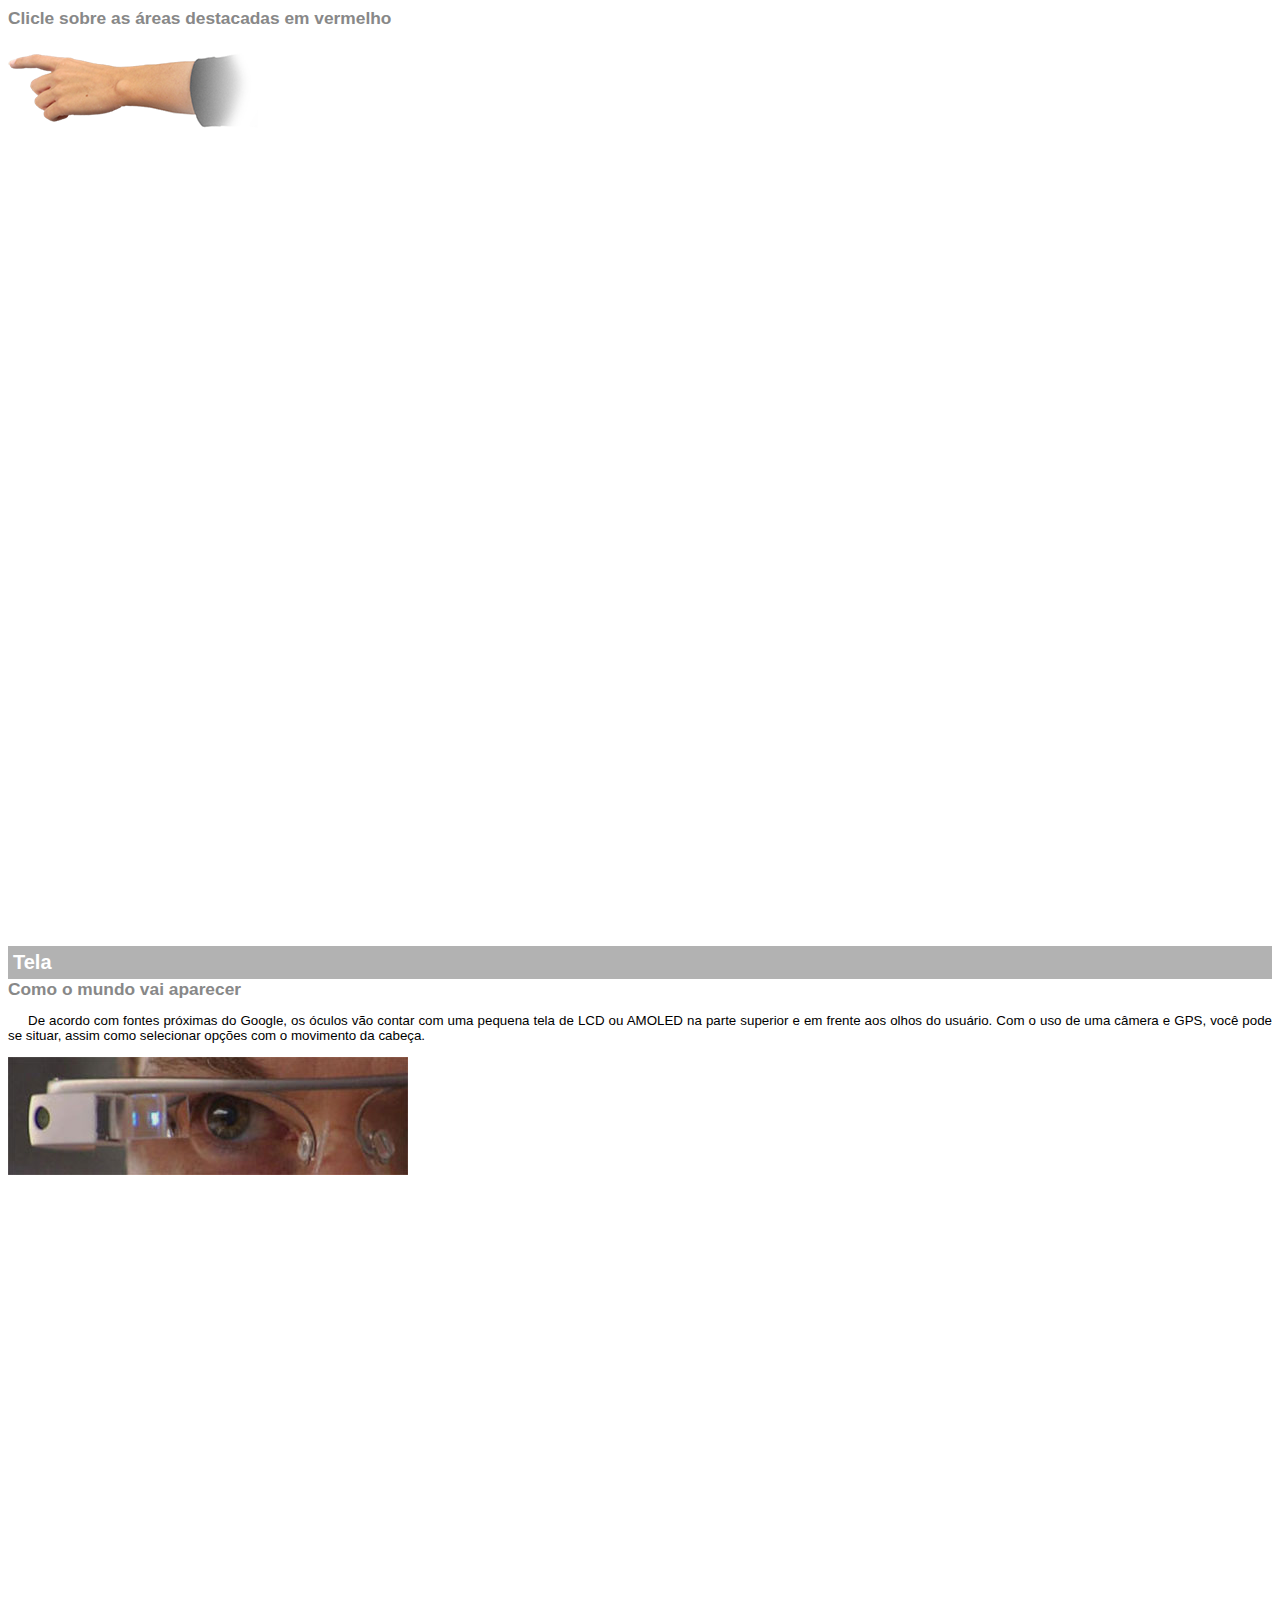
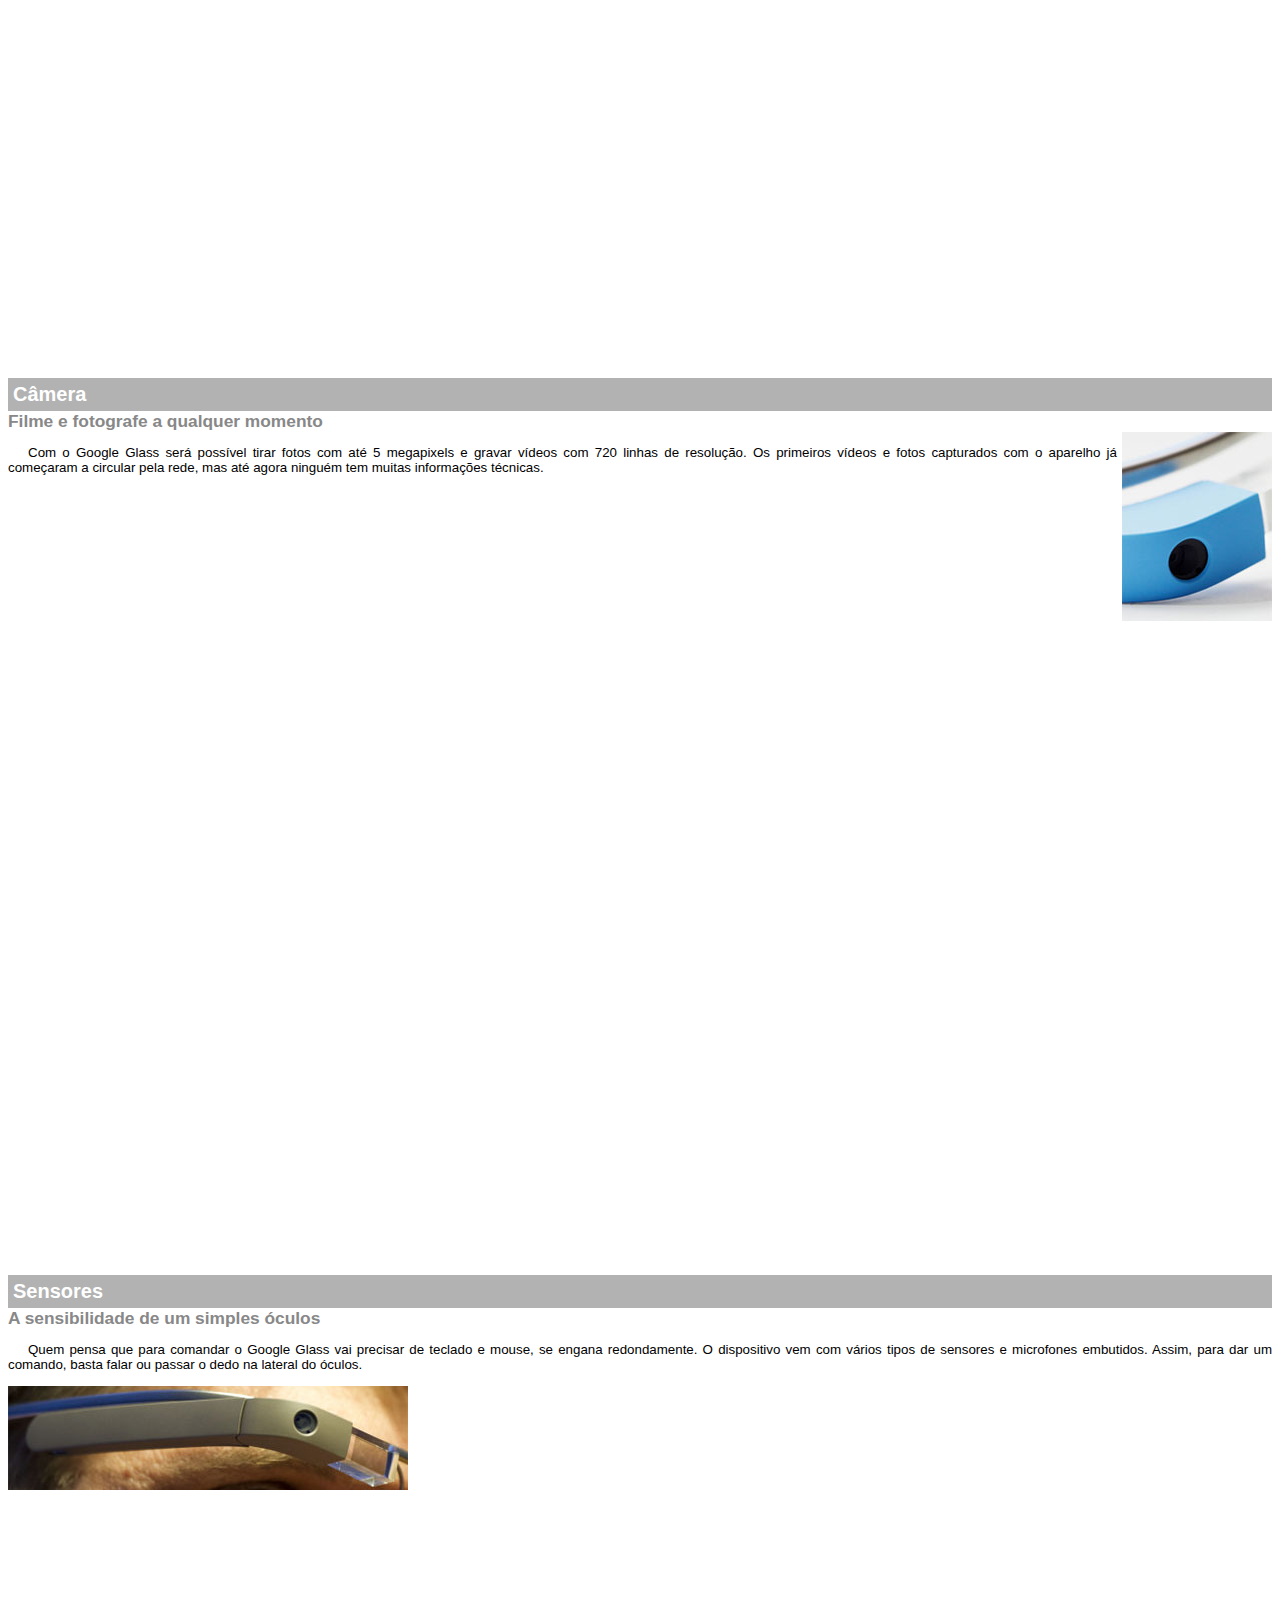
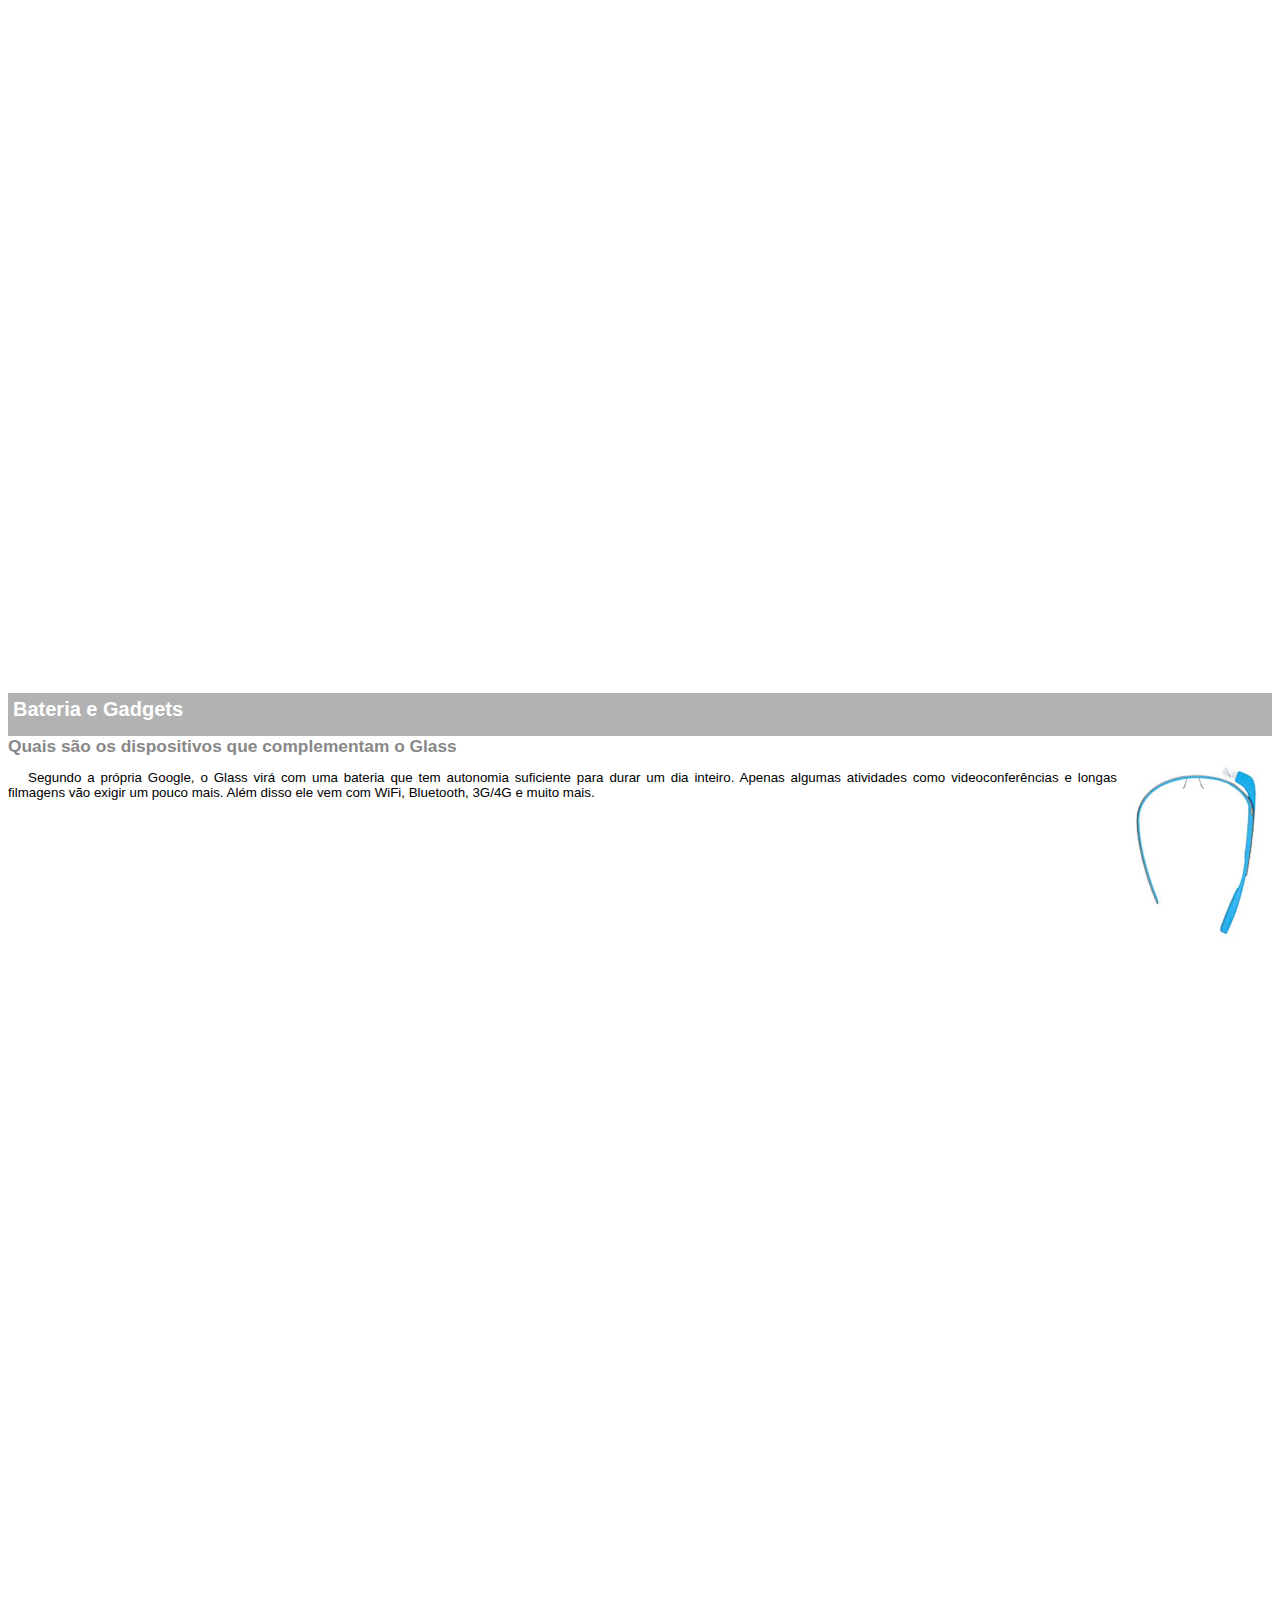
<file: projeto-google-glass/google-glass.html>
<!DOCTYPE html>
<html lang="pt-br">

<head>
    <meta charset="UTF-8" />
    <title>Tudo sobre Google Glass</title>
    <style>
        body {
            font-family: Arial;
            font-size: 10pt;
        }
        p {
            text-align: justify;
            text-indent: 20px;
        }
        article h1 {
            font-size: 15pt;
            color: #ffffff;
            background-color: rgba(0, 0, 0, 0.3);
            padding: 5px;
            margin: 0px;
        }
        article h2 {
            font-size: 13pt;
            color: #888888;
            margin: 0px;
        }
        article {
            margin-bottom: 800px;
        }
        img.img-dir {
            display: block;
            float: right;
            margin-left: 5px;
        }
    </style>
</head>

<body>
    <article id="topo">
        <header>
            <h2>Clicle sobre as áreas destacadas em vermelho</h2>
        </header>
        <img src="_imagens/mao.png" alt="Mão apontando para a esquerda.">
    </article>

    <article id="tela">
        <header>
            <h1>Tela</h1>
            <h2>Como o mundo vai aparecer</h2>
        </header>
        <p>De acordo com fontes próximas do Google, os óculos vão contar com uma pequena tela de LCD ou AMOLED na
            parte superior e em frente aos olhos do usuário. Com o uso de uma câmera e GPS, você pode se situar,
            assim como selecionar opções com o movimento da cabeça.</p>
        <img src="_imagens/det-tela.jpg" alt="Tela do Google Glass.">
    </article>

    <article id="camera">
        <header>
            <h1>Câmera</h1>
            <h2>Filme e fotografe a qualquer momento</h2>
        </header>
        <img src="_imagens/det-camera.jpg" class="img-dir" alt="Câmera do Google Glass">
        <p>Com o Google Glass será possível tirar fotos com até 5 megapixels e gravar vídeos com 720 linhas de
            resolução.
            Os primeiros vídeos e fotos capturados com o aparelho já começaram a circular pela rede, mas até agora
            ninguém
            tem muitas informações técnicas.</p>
    </article>

    <article id="sensores">
        <h1>Sensores</h1>
        <h2>A sensibilidade de um simples óculos</h2>
        <p>Quem pensa que para comandar o Google Glass vai precisar de teclado e
            mouse, se engana redondamente. O dispositivo vem com vários tipos de sensores e microfones embutidos. Assim,
            para dar um comando, basta falar ou passar o dedo na lateral do óculos.</p>
        <img src="_imagens/det-touch.jpg" alt="Sensores do Google Glass">
    </article>

    <article id="gadgets">
        <h1>Bateria e Gadgets<h1>
                <h2>Quais são os dispositivos que complementam o Glass</h2>
                <img src="_imagens/det-bateria.jpg" class="img-dir" alt="Bateria e Gadgets do Google Glass">
                <p>Segundo a própria Google, o Glass virá com uma bateria que tem autonomia suficiente para durar um dia
                    inteiro. Apenas algumas atividades
                    como videoconferências e longas filmagens vão exigir um pouco mais. Além disso ele vem com WiFi,
                    Bluetooth,
                    3G/4G e muito mais.</p>
    </article>
</body>

</html>
</file>
